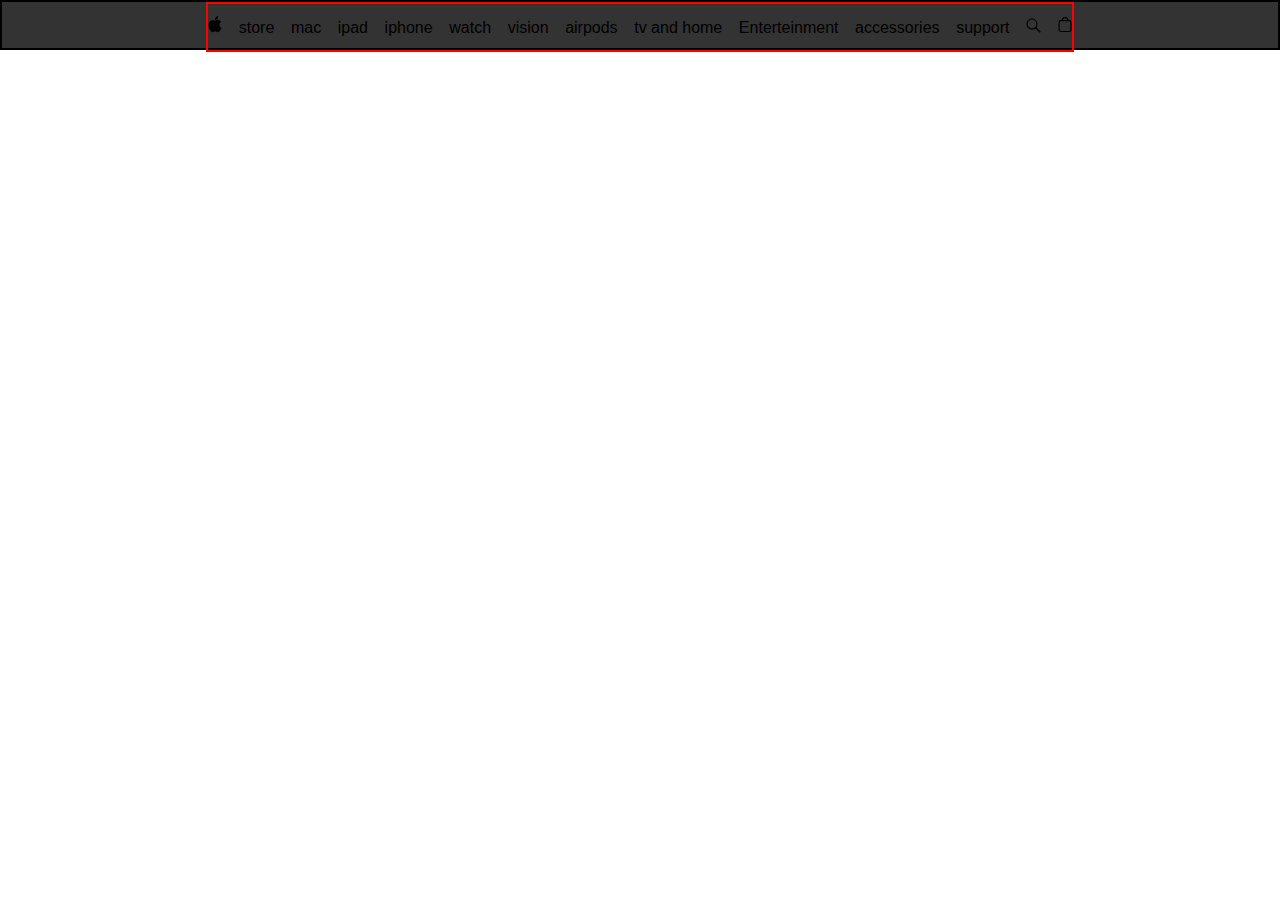
<file: applewebpage/index.html>
<!DOCTYPE html>
<html lang="en">
<head>
    <meta charset="UTF-8">
    <meta name="viewport" content="width=device-width, initial-scale=1.0">
    <title>Document</title>
    <Link rel="stylesheet" href="./main.css">
</head>
<body>
    <div id="nav">
        <nav id ="sub-nav">
            <ol>
                <li><svg height="44" viewBox="0 0 14 44" width="14" xmlns="http://www.w3.org/2000/svg"><path d="m13.0729 17.6825a3.61 3.61 0 0 0 -1.7248 3.0365 3.5132 3.5132 0 0 0 2.1379 3.2223 8.394 8.394 0 0 1 -1.0948 2.2618c-.6816.9812-1.3943 1.9623-2.4787 1.9623s-1.3633-.63-2.613-.63c-1.2187 0-1.6525.6507-2.644.6507s-1.6834-.9089-2.4787-2.0243a9.7842 9.7842 0 0 1 -1.6628-5.2776c0-3.0984 2.014-4.7405 3.9969-4.7405 1.0535 0 1.9314.6919 2.5924.6919.63 0 1.6112-.7333 2.8092-.7333a3.7579 3.7579 0 0 1 3.1604 1.5802zm-3.7284-2.8918a3.5615 3.5615 0 0 0 .8469-2.22 1.5353 1.5353 0 0 0 -.031-.32 3.5686 3.5686 0 0 0 -2.3445 1.2084 3.4629 3.4629 0 0 0 -.8779 2.1585 1.419 1.419 0 0 0 .031.2892 1.19 1.19 0 0 0 .2169.0207 3.0935 3.0935 0 0 0 2.1586-1.1368z"></path></svg></li>
                <li>store</li>
                <li>mac</li>
                <li>ipad</li>
                <li>iphone</li>
                <li>watch</li>
                <li>vision</li>
                <li>airpods</li>
                <li>tv and home</li>
                <li>Enterteinment</li>
                <li>accessories</li>
                <li>support</li>
                <li><svg xmlns="http://www.w3.org/2000/svg" width="15px" height="44px" viewBox="0 0 15 44">
                    <path d="M14.298,27.202l-3.87-3.87c0.701-0.929,1.122-2.081,1.122-3.332c0-3.06-2.489-5.55-5.55-5.55c-3.06,0-5.55,2.49-5.55,5.55 c0,3.061,2.49,5.55,5.55,5.55c1.251,0,2.403-0.421,3.332-1.122l3.87,3.87c0.151,0.151,0.35,0.228,0.548,0.228 s0.396-0.076,0.548-0.228C14.601,27.995,14.601,27.505,14.298,27.202z M1.55,20c0-2.454,1.997-4.45,4.45-4.45 c2.454,0,4.45,1.997,4.45,4.45S8.454,24.45,6,24.45C3.546,24.45,1.55,22.454,1.55,20z"></path>
                    </svg></li>
                <li><svg height="44" viewBox="0 0 14 44" width="14" xmlns="http://www.w3.org/2000/svg"><path d="m11.3535 16.0283h-1.0205a3.4229 3.4229 0 0 0 -3.333-2.9648 3.4229 3.4229 0 0 0 -3.333 2.9648h-1.02a2.1184 2.1184 0 0 0 -2.117 2.1162v7.7155a2.1186 2.1186 0 0 0 2.1162 2.1167h8.707a2.1186 2.1186 0 0 0 2.1168-2.1167v-7.7155a2.1184 2.1184 0 0 0 -2.1165-2.1162zm-4.3535-1.8652a2.3169 2.3169 0 0 1 2.2222 1.8652h-4.4444a2.3169 2.3169 0 0 1 2.2222-1.8652zm5.37 11.6969a1.0182 1.0182 0 0 1 -1.0166 1.0171h-8.7069a1.0182 1.0182 0 0 1 -1.0165-1.0171v-7.7155a1.0178 1.0178 0 0 1 1.0166-1.0166h8.707a1.0178 1.0178 0 0 1 1.0164 1.0166z"></path></svg></li>
            </ol>

        </nav>
    </div>
</body>
</html>
</file>
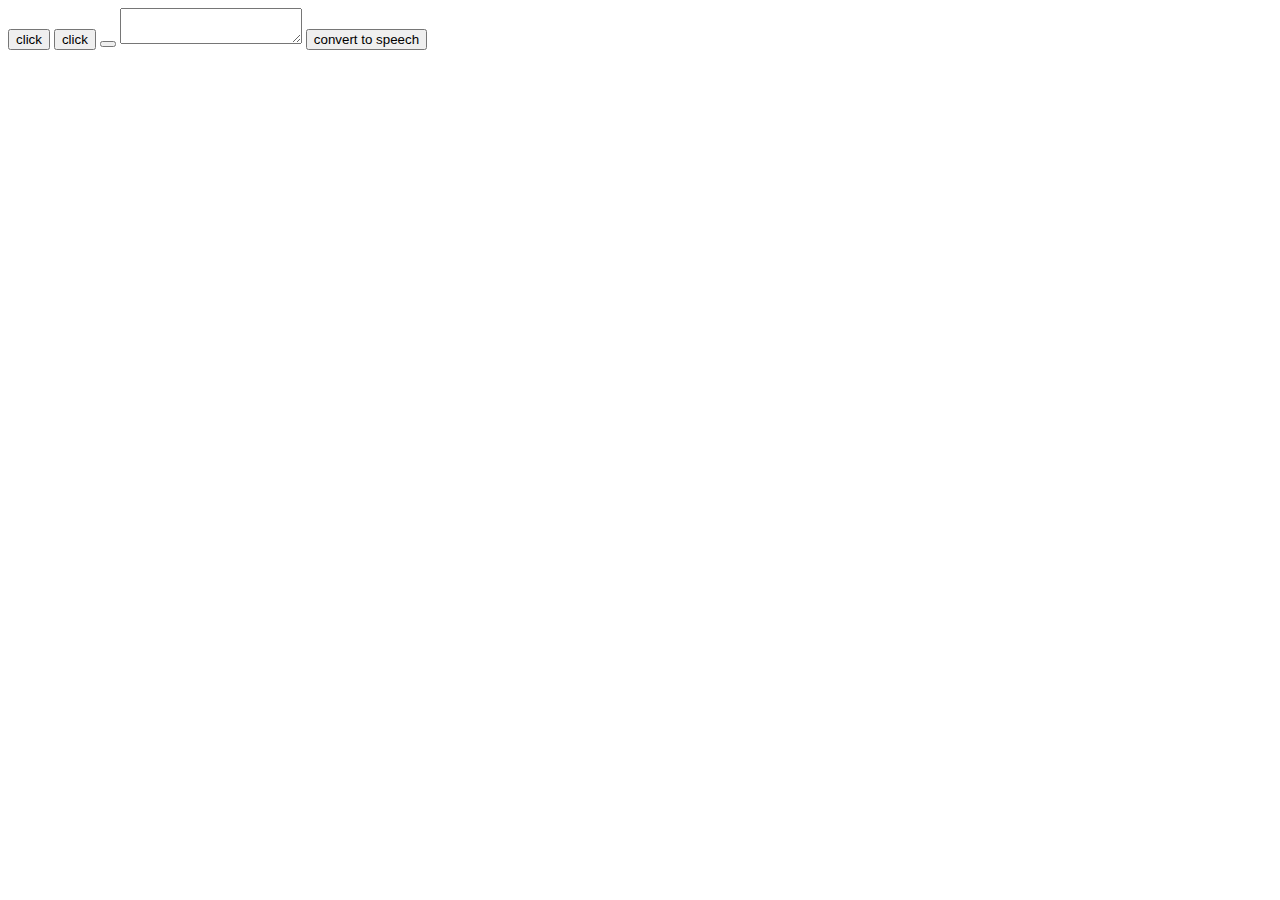
<file: day10/event.html>
<!DOCTYPE html>
<html lang="en">
<head>
    <meta charset="UTF-8">
    <meta name="viewport" content="width=device-width, initial-scale=1.0">
    <title>Document</title>
</head>
<body>
    <button onclick="demo()" >click</button>

    <!-- //second way -->
    <button id="demo1">click</button>

    <button id="demo2"></button>

    <textarea name = "" id="demo3"></textarea>
    <button id="demo4">convert to speech</button>
    <script async src="./event.js"></script>
</body>
</html>
</file>
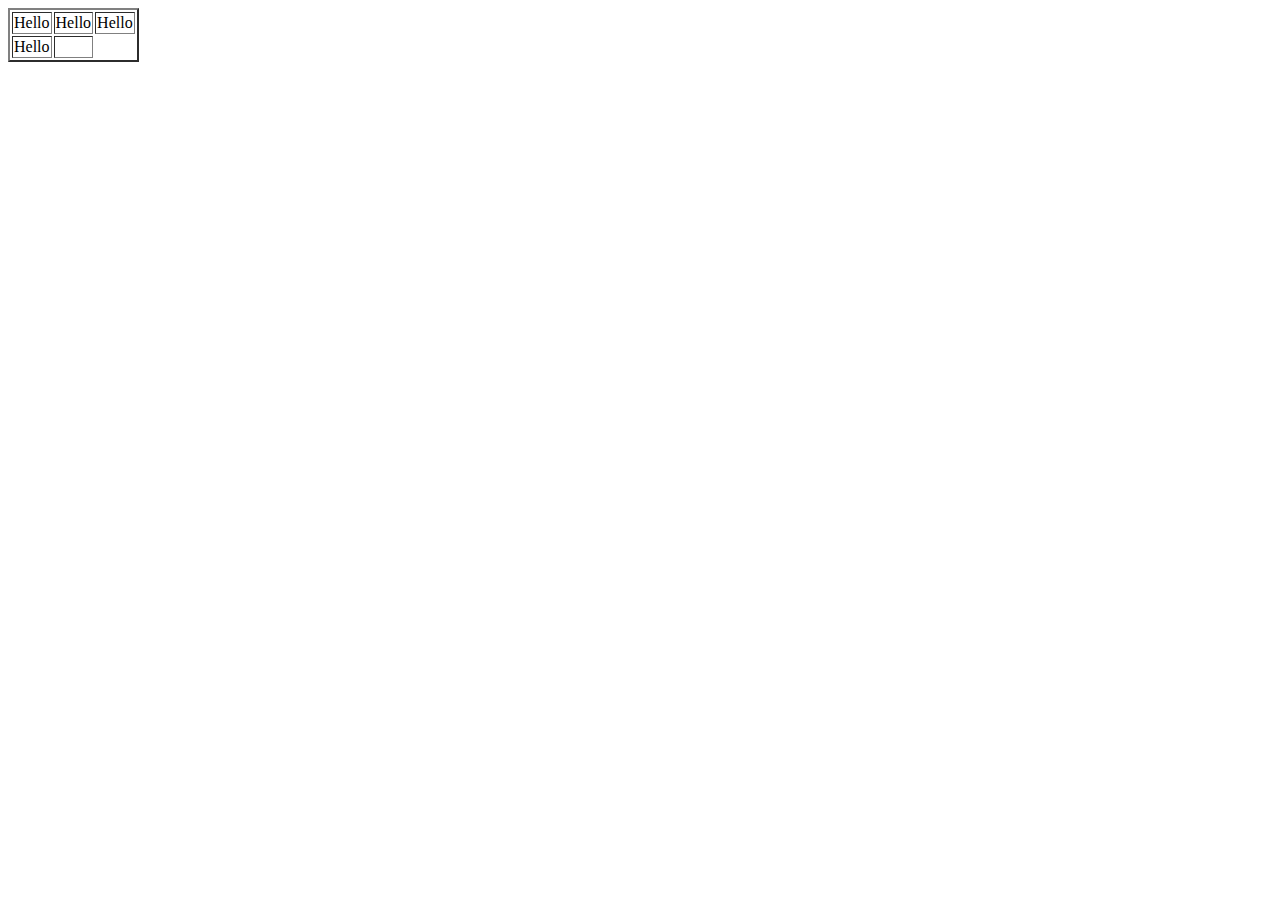
<file: day11/demo.html>
<!DOCTYPE html>
<html lang="en">
<head>
    <meta charset="UTF-8">
    <meta name="viewport" content="width=device-width, initial-scale=1.0">
    <title>Document</title>
</head>
<body>
    <script src="./4x4 table.js"></script>
</body>
</html>
</file>
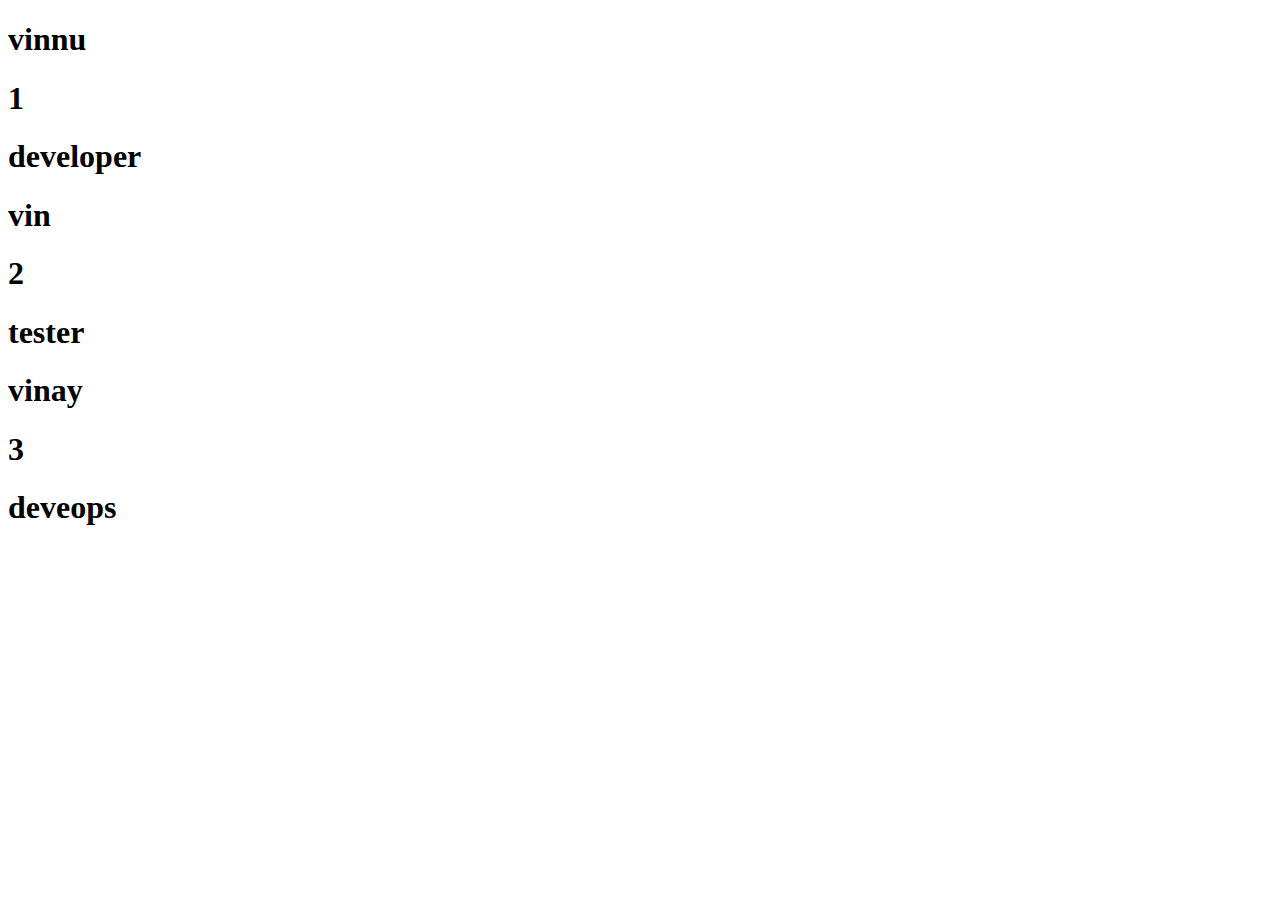
<file: day12/api.html>
<!DOCTYPE html>
<html lang="en">
<head>
    <meta charset="UTF-8">
    <meta name="viewport" content="width=device-width, initial-scale=1.0">
    <title>Document</title>
</head>
<body>
    <script src="./api.js"></script>
</body>
</html>
</file>
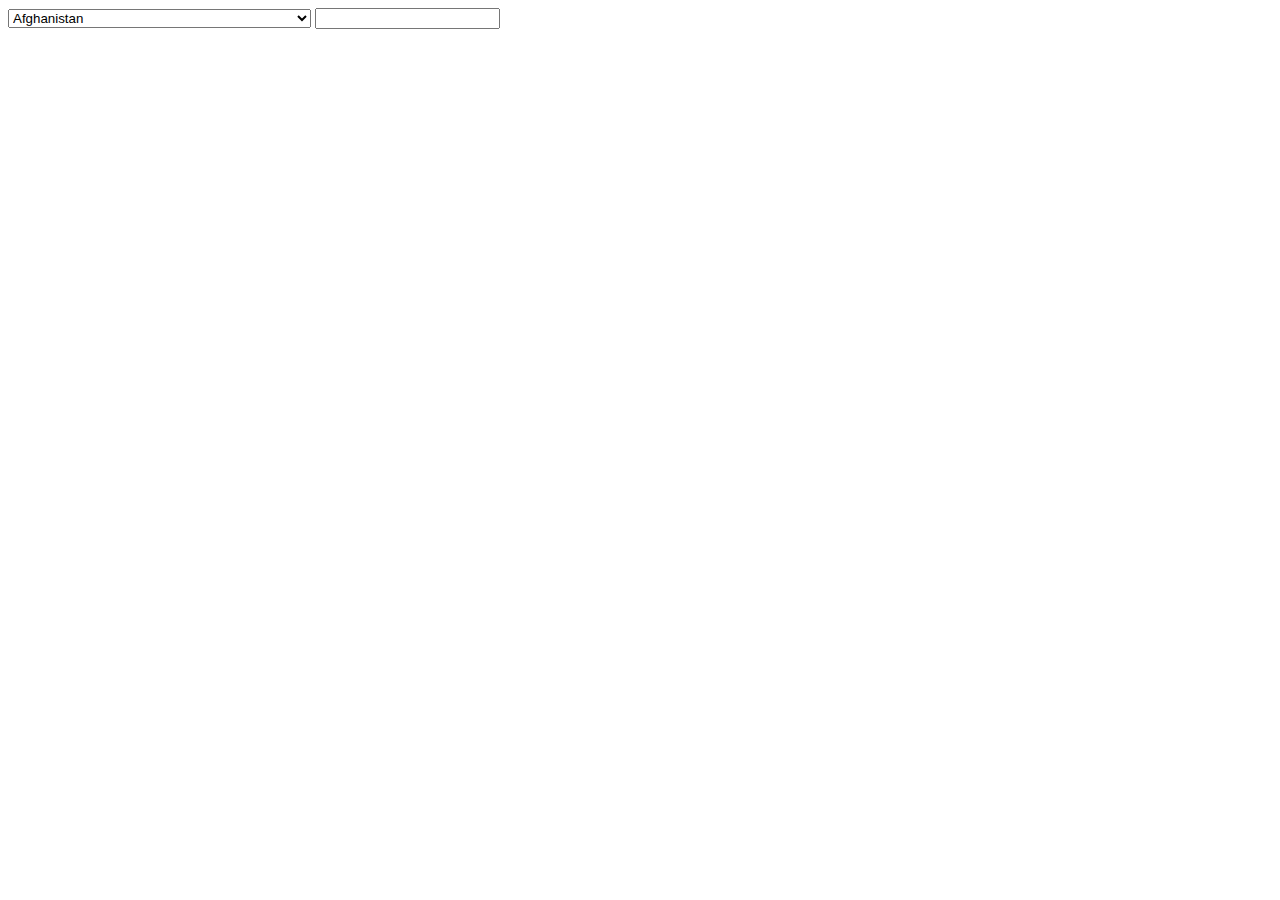
<file: day13/api.html>
<!DOCTYPE html>
<html lang="en">
<head>
    <meta charset="UTF-8">
    <meta name="viewport" content="width=device-width, initial-scale=1.0">
    <title>Document</title>
</head>
<body>
    <select name="select" id="select"></select>
    <input list="demo1">
    <datalist id="demo1">
    <script src="./api.js"></script>
    
</body>
</html>
</file>
<file: applewebpage/main.css>
*{
margin:0%;
padding:0%;
box-sizing: border-box;
font-family: "SF Pro Text", "SF Pro Icons", "Helvetica Neue", "Helvetica", "Arial", sans-serif;
}

#nav{
    border: 2px solid;
    height: 50px;
    background-color: rgba(0, 0, 0, .8);

}
#sub-nav{
    border: 2px solid red;
    height: inherit;
    width: 68%;
    margin:auto;
}

#sub-nav ol{
    list-style: none;
    display: flex;
    align-items: center;
    justify-content: space-between;
    color:#


}
</file>
